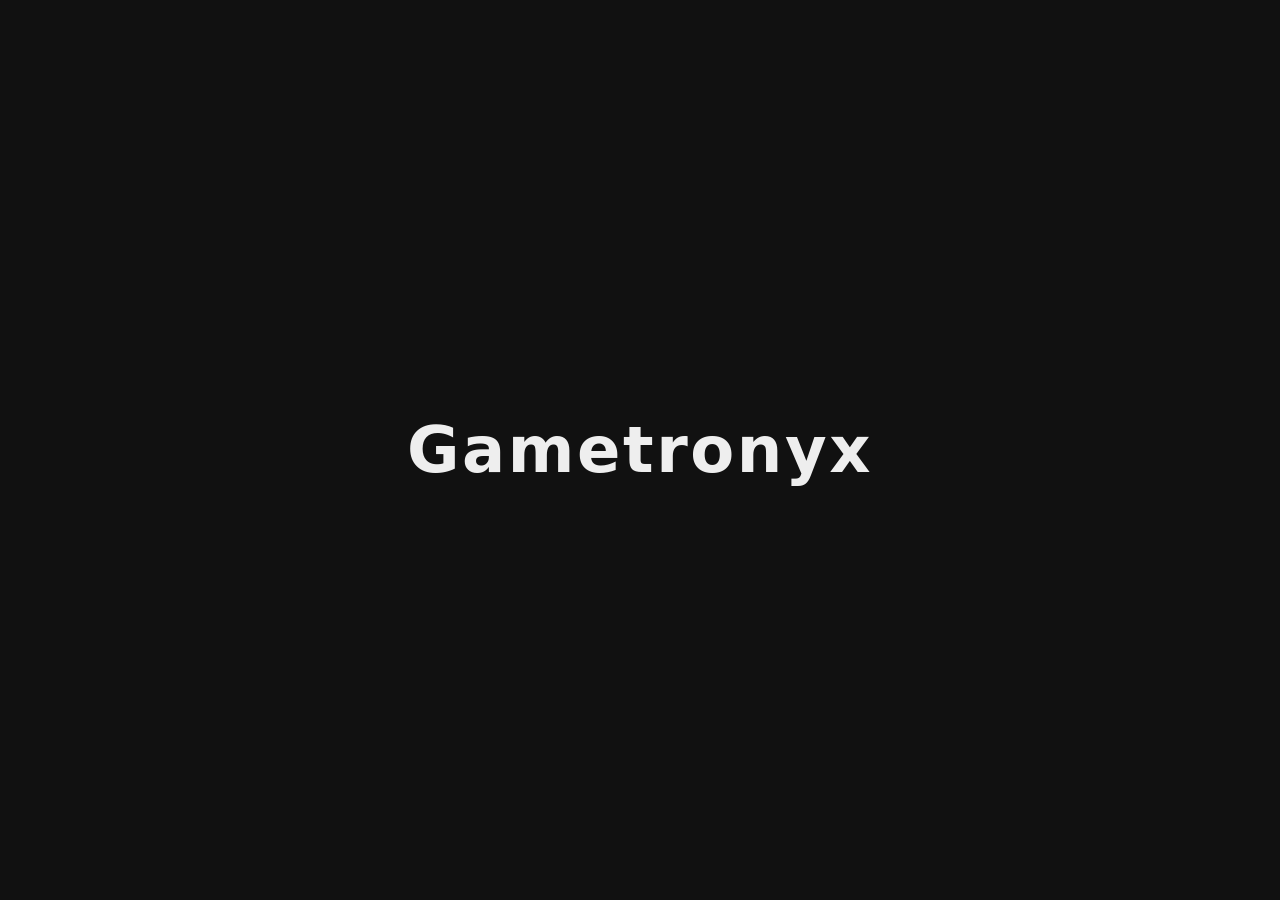
<file: site/index.html>
<!doctype html>
<html lang="en">
<head>
  <meta charset="utf-8">
  <meta name="viewport" content="width=device-width, initial-scale=1">
  <meta name="robots" content="noindex, nofollow">
  <title>Gametronyx</title>
  <style>
    html, body { height: 100%; margin: 0; }
    body { display: grid; place-items: center; background: #111; color: #eee; font-family: system-ui, -apple-system, BlinkMacSystemFont, "Segoe UI", sans-serif; }
    main { text-align: center; padding: 2rem; }
    h1 { margin: 0; font-size: clamp(2rem, 8vw, 4rem); font-weight: 600; letter-spacing: .04em; }
  </style>
</head>
<body>
  <main><h1>Gametronyx</h1></main>
</body>
</html>
</file>
